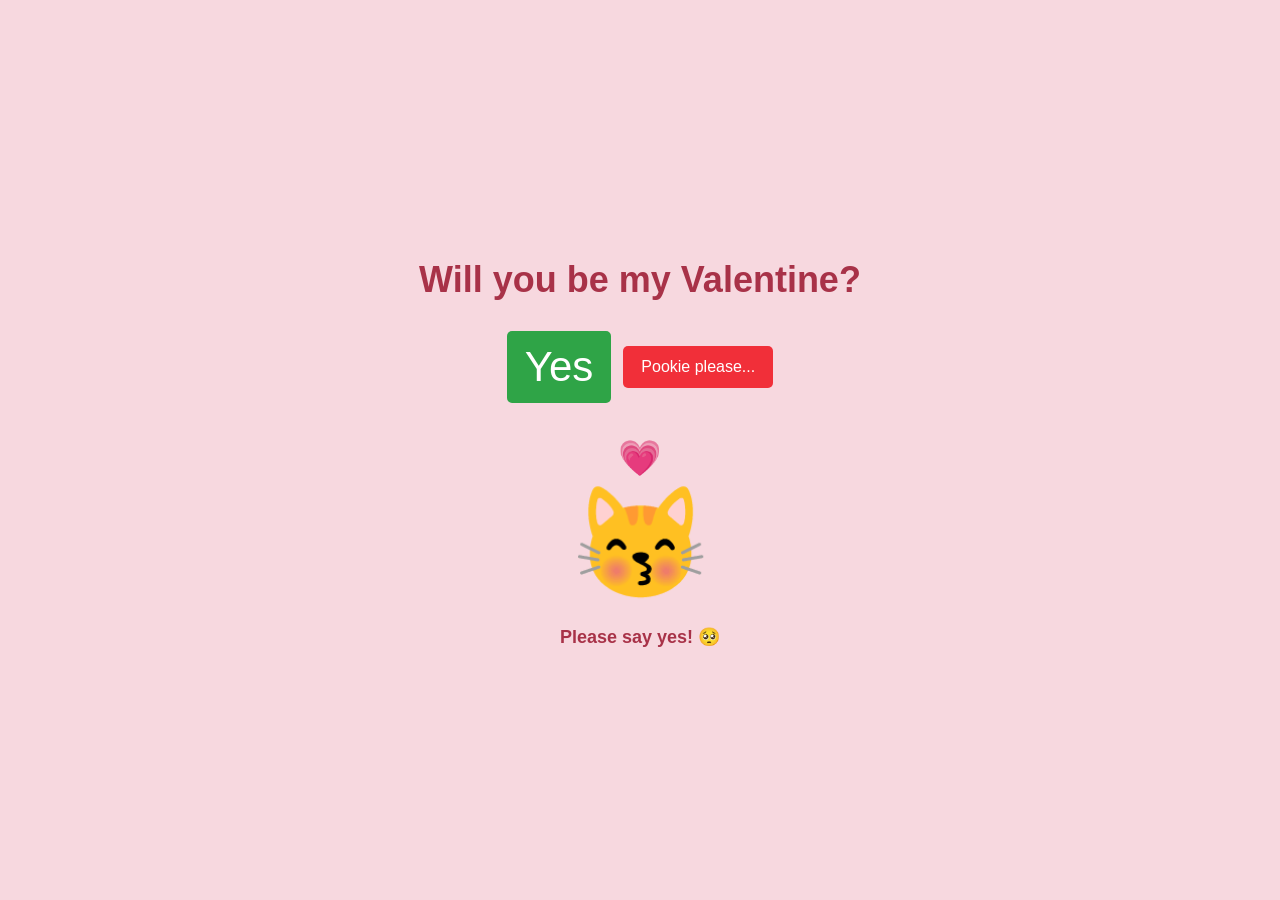
<file: index.html>
<!DOCTYPE html>
<html lang="en">
<head>
  <meta charset="UTF-8">
  <meta name="viewport" content="width=device-width, initial-scale=1.0">
  <title>Will You Be My Valentine? ❤️</title>
  <link rel="stylesheet" href="style.css">
</head>
<body>
  <main class="container">
    <h1>Will you be my Valentine?</h1>

    <div class="buttons">
      <button class="yes-button" onclick="handleYesClick()">Yes</button>
      <button class="no-button" onclick="handleNoClick()">Pookie please...</button>
    </div>

    <div class="cat">
      <div class="heart">💗</div>
      <div class="cat-face">😽</div>
      <p>Please say yes! 🥺</p>
    </div>
  </main>

  <script src="script.js"></script>
</body>
</html>
</file>
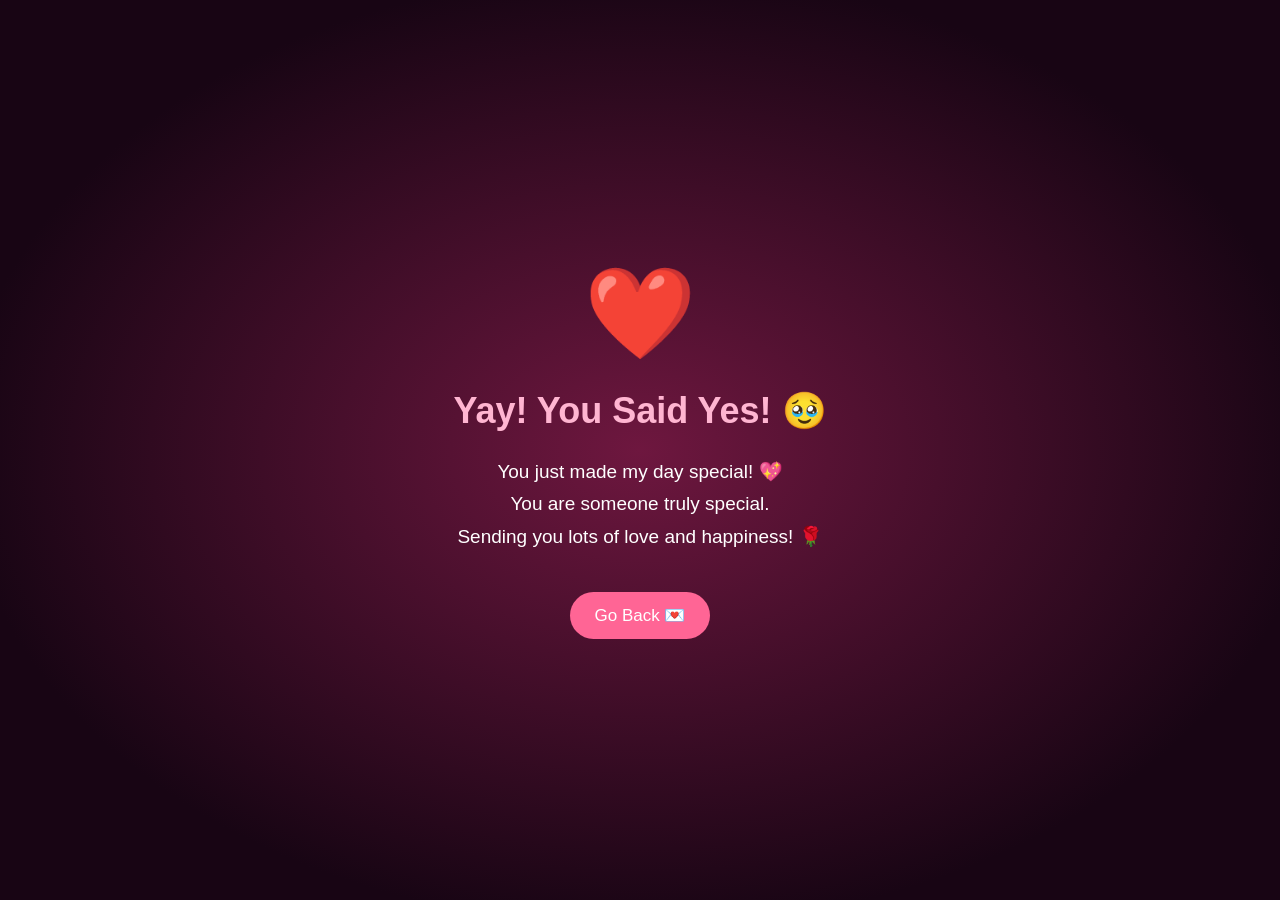
<file: yes_page.html>
<!DOCTYPE html>
<html lang="en">
<head>
  <meta charset="UTF-8">
  <meta name="viewport" content="width=device-width, initial-scale=1.0">
  <title>Yay! ❤️</title>

  <style>
    * {
      box-sizing: border-box;
    }

    body {
      margin: 0;
      min-height: 100vh;
      padding: 20px;
      display: flex;
      justify-content: center;
      align-items: center;
      text-align: center;
      font-family: Arial, sans-serif;
      color: white;
      background: radial-gradient(
        ellipse at center,
        #6e173f,
        #180514 75%
      );
    }

    .card {
      max-width: 500px;
    }

    .heart {
      font-size: 90px;
      animation: beat 0.8s infinite alternate;
    }

    h1 {
      color: #ffb5d1;
      font-size: 36px;
    }

    p {
      font-size: 19px;
      line-height: 1.7;
    }

    button {
      margin-top: 20px;
      padding: 13px 25px;
      border: none;
      border-radius: 25px;
      background: #ff6595;
      color: white;
      font-size: 17px;
    }

    @keyframes beat {
      to {
        transform: scale(1.15);
      }
    }
  </style>
</head>
<body>
  <div class="card">
    <div class="heart">❤️</div>

    <h1>Yay! You Said Yes! 🥹</h1>

    <p>
      You just made my day special! 💖
      <br>
      You are someone truly special.
      <br>
      Sending you lots of love and happiness! 🌹
    </p>

    <button onclick="history.back()">
      Go Back 💌
    </button>
  </div>
</body>
</html>
</file>
<file: style.css>
* {
  box-sizing: border-box;
}

body {
  margin: 0;
  min-height: 100vh;
  background: #f7d8df;
  font-family: Arial, sans-serif;
  display: flex;
  justify-content: center;
  align-items: center;
  text-align: center;
}

.container {
  width: 100%;
  padding: 25px 12px;
}

h1 {
  color: #a83248;
  font-size: clamp(24px, 6vw, 36px);
  margin-bottom: 30px;
}

.buttons {
  display: flex;
  align-items: center;
  justify-content: center;
  flex-wrap: wrap;
  gap: 12px;
}

button {
  border: none;
  border-radius: 5px;
  padding: 12px 18px;
  cursor: pointer;
}

.yes-button {
  background: #2fa447;
  color: white;
  font-size: 42px;
}

.no-button {
  background: #f12f39;
  color: white;
  font-size: 16px;
}

.cat {
  margin-top: 35px;
}

.heart {
  font-size: 35px;
  animation: beat 0.8s infinite alternate;
}

.cat-face {
  font-size: 110px;
}

.cat p {
  color: #a83248;
  font-size: 18px;
  font-weight: bold;
}

@keyframes beat {
  to {
    transform: scale(1.2);
  }
}
</file>
